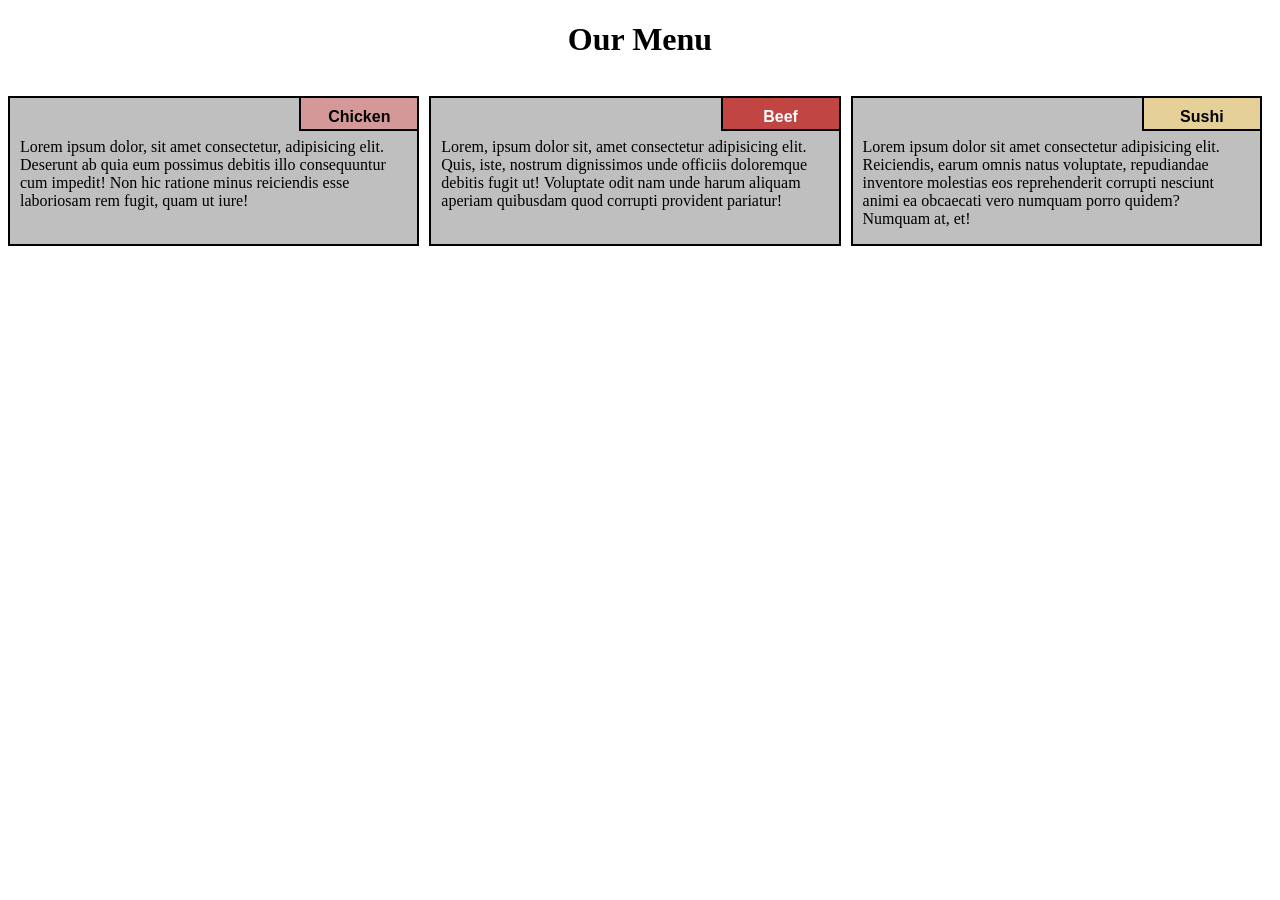
<file: index.html>
<!DOCTYPE html>
<html lang="en"><link type="text/css" rel="stylesheet" id="dark-mode-custom-link"><link type="text/css" rel="stylesheet" id="dark-mode-general-link"><style lang="en" type="text/css" id="dark-mode-custom-style"></style><style lang="en" type="text/css" id="dark-mode-native-style"></style><style lang="en" type="text/css" id="dark-mode-native-sheet"></style><head>
	<meta charset="UTF-8">
	<meta name="viewport" content="width=device-width, initial-scale=1.0">
	 <link rel="stylesheet" href="css/style.css">
	<title>Responsive Layout</title>



</head>
<body>
	<style>
	*{
  box-sizing: border-box;
}

h1{
  text-align: center;
}

p {
  background-color: #bfbfbf;
  border: 2px solid black;
  height: 150px;
  margin-right: 10px;
  padding: 40px 10px 5px 10px;
  overflow: hidden;
}


#container {
  position: relative;
  
}

#p1 {
  background-color: #D59898;
  position: absolute;
  top: 0;
  right: 0;
  font-weight: bold;
  height: 35px;
  width: 120px;
  padding: 10px;
  text-align: center;
  font-family: Arial, Helvetica, sans-serif;

}
#p2 {
  background-color:#C14543 ;
  color: white;
  position: absolute;
  top: 0;
  right: 0;
  font-weight: bold;
  height: 35px;
  width: 120px;
  padding: 10px;
  text-align: center;
  font-family: Arial, Helvetica, sans-serif;

}
#p3 {
 background-color: #E5D198;
  position: absolute;
  top: 0;
  right: 0;
  font-weight: bold;
  height: 35px;
  width: 120px;
  padding: 10px;
  text-align: center;
  font-family: Arial, Helvetica, sans-serif;

}


.row {
  width: 100%;

}


/********** Large devices only **********/
@media (min-width: 992px) {
  .col-lg-1, .col-lg-2, .col-lg-3, .col-lg-4, .col-lg-5, .col-lg-6, .col-lg-7, .col-lg-8, .col-lg-9, .col-lg-10, .col-lg-11, .col-lg-12 {
    float: left;
  }
  .col-lg-1 {
    width: 8.33%;
  }
  .col-lg-2 {
    width: 16.66%;
  }
  .col-lg-3 {
    width: 25%;
  }
  .col-lg-4 {
    width: 33.33%;
  
  }
  .col-lg-5 {
    width: 41.66%;
  }
  .col-lg-6 {
    width: 50%;
  }
  .col-lg-7 {
    width: 58.33%;
  }
  .col-lg-8 {
    width: 66.66%;
  }
  .col-lg-9 {
    width: 74.99%;
  }
  .col-lg-10 {
    width: 83.33%;
  }
  .col-lg-11 {
    width: 91.66%;
  }
  .col-lg-12 {
    width: 100%;
  }

  
}

/********** Medium devices only **********/
@media (min-width: 768px) and (max-width: 991px) {
  .col-md-1, .col-md-2, .col-md-3, .col-md-4, .col-md-5, .col-md-6, .col-md-7, .col-md-8, .col-md-9, .col-md-10, .col-md-11, .col-md-12 {
    float: left;
   
  }
  .col-md-1 {
    width: 8.33%;
  }
  .col-md-2 {
    width: 16.66%;
  }
  .col-md-3 {
    width: 25%;
  }
  .col-md-4 {
    width: 33.33%;
  }
  .col-md-5 {
    width: 41.66%;
  }
  .col-md-6 {
    width: 50%;
  }
  .col-md-7 {
    width: 58.33%;
  }
  .col-md-8 {
    width: 66.66%;
  }
  .col-md-9 {
    width: 74.99%;
  }
  .col-md-10 {
    width: 83.33%;
  }
  .col-md-11 {
    width: 91.66%;
  }
  .col-md-12 {
    width: 100%;
  }
}

/********** Mobile only **********/
@media (max-width: 767px) {
  .col-sm-1, .col-sm-2, .col-sm-3, .col-sm-4, .col-sm-5, .col-sm-6, .col-sm-7, .col-sm-8, .col-sm-9, .col-sm-10, .col-sm-11, .col-sm-12 {
    float: left;
  }
  .col-sm-1 {
    width: 8.33%;
  }
  .col-sm-2 {
    width: 16.66%;
  }
  .col-sm-3 {
    width: 25%;
  }
  .col-sm-4 {
    width: 33.33%;
  
  }
  .col-sm-5 {
    width: 41.66%;
  }
  .col-sm-6 {
    width: 50%;
  }
  .col-sm-7 {
    width: 58.33%;
  }
  .col-sm-8 {
    width: 66.66%;
  }
  .col-sm-9 {
    width: 74.99%;
  }
  .col-sm-10 {
    width: 83.33%;
  }
  .col-sm-11 {
    width: 91.66%;
  }
  .col-sm-12 {
    width: 100%;
  }

  
}

	</style>
	<div class="row">
	<h1>Our Menu</h1>
  <div class="col-lg-4 col-md-6 col-sm-12" id="container">
    <p>Lorem ipsum dolor, sit amet consectetur, adipisicing elit. Deserunt ab quia eum possimus debitis illo consequuntur cum impedit! Non hic ratione minus reiciendis esse laboriosam rem fugit, quam ut iure!</p>
  	<p id="p1">Chicken</p>

  	</div>

  

  <div class="col-lg-4 col-md-6 col-sm-12" id="container"><p>Lorem, ipsum dolor sit, amet consectetur adipisicing elit. Quis, iste, nostrum dignissimos unde officiis doloremque debitis fugit ut! Voluptate odit nam unde harum aliquam aperiam quibusdam quod corrupti provident pariatur!</p>

  	<p id="p2">Beef</p>

  </div>

  <div class="col-lg-4 col-md-12 col-sm-12" id="container"><p>Lorem ipsum dolor sit amet consectetur adipisicing elit. Reiciendis, earum omnis natus voluptate, repudiandae inventore molestias eos reprehenderit corrupti nesciunt animi ea obcaecati vero numquam porro quidem? Numquam at, et!</p>

  	<p id="p3">Sushi</p>

  </div>

	</div>	


</body></html>
</file>
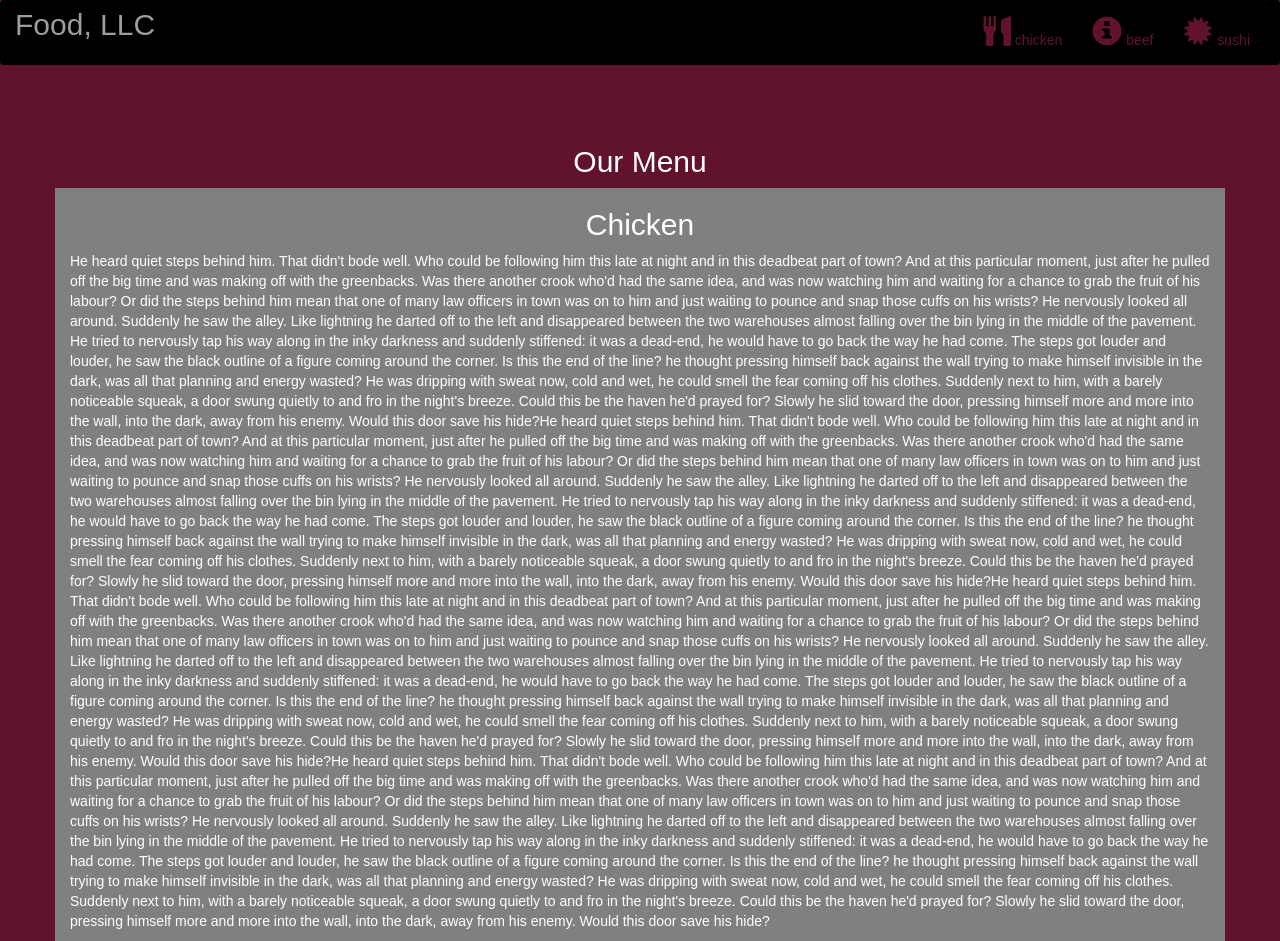
<file: module3.html>
<!DOCTYPE html>
<html lang="en"><link type="text/css" rel="stylesheet" id="dark-mode-custom-link"><link type="text/css" rel="stylesheet" id="dark-mode-general-link"><style lang="en" type="text/css" id="dark-mode-custom-style"></style><style lang="en" type="text/css" id="dark-mode-native-style"></style><style lang="en" type="text/css" id="dark-mode-native-sheet"></style><head>
  <title>Bootstrap Example</title>
  <meta charset="utf-8">
  <meta name="viewport" content="width=device-width, initial-scale=1">
  <link rel="stylesheet" href="https://maxcdn.bootstrapcdn.com/bootstrap/3.4.1/css/bootstrap.min.css">
  <script src="https://ajax.googleapis.com/ajax/libs/jquery/3.5.1/jquery.min.js"></script>
  <script src="https://maxcdn.bootstrapcdn.com/bootstrap/3.4.1/js/bootstrap.min.js"></script>
</head>
<body>
	<style>
	*{
	margin: 0;
	padding: 0;
	
}
.navbar{

border: none;
background-color: black;
color: #61122F;
}
body{
	background-color: #61122F;
	color: white;
}
.glyphicon{
	font-size: 30px;
	color:#61122F; 
}

.center{
	width: 90%;
	background-color: grey;

}
.container
{
	background-color: grey;
}
.text-center{
	font-size: 30px;
}

h2{
	text-align: center;
}
#myNavbar ul li a {
	color: #61122F;
}
.navbar-brand{
font-size: 30px;	
}
	</style>
<nav class="navbar navbar-inverse">
  <div class="container-fluid">
    <div class="navbar-header">
      <button type="button" class="navbar-toggle" data-toggle="collapse" data-target="#myNavbar">
        <span class="icon-bar"></span>
        <span class="icon-bar"></span>
        <span class="icon-bar"></span>                        
      </button>
      <a class="navbar-brand" href="#">Food, LLC</a>
    </div>
    <div class="collapse navbar-collapse" id="myNavbar">
    
      <ul class="nav navbar-nav navbar-right">
        <li style="">
        <a href="#"> 
        <span class="glyphicon glyphicon-cutlery"></span> chicken</a>
        </li>
        <li>
        <a href="#">
        <span class="glyphicon glyphicon-info-sign"></span> beef</a>
        </li>
        <li>
        <a href="#">
        <span class="glyphicon glyphicon-certificate"></span> sushi</a>
        </li>
      </ul>
    </div>
  </div>
</nav>
<br>
<br>  
<h1><p class="text-center">Our Menu</p></h1>


<div id="main-content" class="container">
  <div id="home-tiles" class="row">
      <div class="col-md-12 col-sm-12 col-xs-12">
            
            <p id="chickstory">
          </p><h2>Chicken</h2>
              He heard quiet steps behind him. That didn't bode well. Who could be following him this late at night and in this deadbeat part of town? And at this particular moment, just after he pulled off the big time and was making off with the greenbacks. Was there another crook who'd had the same idea, and was now watching him and waiting for a chance to grab the fruit of his labour? Or did the steps behind him mean that one of many law officers in town was on to him and just waiting to pounce and snap those cuffs on his wrists? He nervously looked all around. Suddenly he saw the alley. Like lightning he darted off to the left and disappeared between the two warehouses almost falling over the bin lying in the middle of the pavement. He tried to nervously tap his way along in the inky darkness and suddenly stiffened: it was a dead-end, he would have to go back the way he had come. The steps got louder and louder, he saw the black outline of a figure coming around the corner. Is this the end of the line? he thought pressing himself back against the wall trying to make himself invisible in the dark, was all that planning and energy wasted? He was dripping with sweat now, cold and wet, he could smell the fear coming off his clothes. Suddenly next to him, with a barely noticeable squeak, a door swung quietly to and fro in the night's breeze. Could this be the haven he'd prayed for? Slowly he slid toward the door, pressing himself more and more into the wall, into the dark, away from his enemy. Would this door save his hide?He heard quiet steps behind him. That didn't bode well. Who could be following him this late at night and in this deadbeat part of town? And at this particular moment, just after he pulled off the big time and was making off with the greenbacks. Was there another crook who'd had the same idea, and was now watching him and waiting for a chance to grab the fruit of his labour? Or did the steps behind him mean that one of many law officers in town was on to him and just waiting to pounce and snap those cuffs on his wrists? He nervously looked all around. Suddenly he saw the alley. Like lightning he darted off to the left and disappeared between the two warehouses almost falling over the bin lying in the middle of the pavement. He tried to nervously tap his way along in the inky darkness and suddenly stiffened: it was a dead-end, he would have to go back the way he had come. The steps got louder and louder, he saw the black outline of a figure coming around the corner. Is this the end of the line? he thought pressing himself back against the wall trying to make himself invisible in the dark, was all that planning and energy wasted? He was dripping with sweat now, cold and wet, he could smell the fear coming off his clothes. Suddenly next to him, with a barely noticeable squeak, a door swung quietly to and fro in the night's breeze. Could this be the haven he'd prayed for? Slowly he slid toward the door, pressing himself more and more into the wall, into the dark, away from his enemy. Would this door save his hide?He heard quiet steps behind him. That didn't bode well. Who could be following him this late at night and in this deadbeat part of town? And at this particular moment, just after he pulled off the big time and was making off with the greenbacks. Was there another crook who'd had the same idea, and was now watching him and waiting for a chance to grab the fruit of his labour? Or did the steps behind him mean that one of many law officers in town was on to him and just waiting to pounce and snap those cuffs on his wrists? He nervously looked all around. Suddenly he saw the alley. Like lightning he darted off to the left and disappeared between the two warehouses almost falling over the bin lying in the middle of the pavement. He tried to nervously tap his way along in the inky darkness and suddenly stiffened: it was a dead-end, he would have to go back the way he had come. The steps got louder and louder, he saw the black outline of a figure coming around the corner. Is this the end of the line? he thought pressing himself back against the wall trying to make himself invisible in the dark, was all that planning and energy wasted? He was dripping with sweat now, cold and wet, he could smell the fear coming off his clothes. Suddenly next to him, with a barely noticeable squeak, a door swung quietly to and fro in the night's breeze. Could this be the haven he'd prayed for? Slowly he slid toward the door, pressing himself more and more into the wall, into the dark, away from his enemy. Would this door save his hide?He heard quiet steps behind him. That didn't bode well. Who could be following him this late at night and in this deadbeat part of town? And at this particular moment, just after he pulled off the big time and was making off with the greenbacks. Was there another crook who'd had the same idea, and was now watching him and waiting for a chance to grab the fruit of his labour? Or did the steps behind him mean that one of many law officers in town was on to him and just waiting to pounce and snap those cuffs on his wrists? He nervously looked all around. Suddenly he saw the alley. Like lightning he darted off to the left and disappeared between the two warehouses almost falling over the bin lying in the middle of the pavement. He tried to nervously tap his way along in the inky darkness and suddenly stiffened: it was a dead-end, he would have to go back the way he had come. The steps got louder and louder, he saw the black outline of a figure coming around the corner. Is this the end of the line? he thought pressing himself back against the wall trying to make himself invisible in the dark, was all that planning and energy wasted? He was dripping with sweat now, cold and wet, he could smell the fear coming off his clothes. Suddenly next to him, with a barely noticeable squeak, a door swung quietly to and fro in the night's breeze. Could this be the haven he'd prayed for? Slowly he slid toward the door, pressing himself more and more into the wall, into the dark, away from his enemy. Would this door save his hide?
            <p></p>
      </div>
    </div>
</div>



</body></html>
</file>
<file: css/style.css>
*{
  box-sizing: border-box;
}

h1{
  text-align: center;
}

p {
  background-color: #bfbfbf;
  border: 2px solid black;
  height: 150px;
  margin-right: 10px;
  padding: 40px 10px 5px 10px;
  overflow: hidden;
}


#container {
  position: relative;
  
}

#p1 {
  background-color: #D59898;
  position: absolute;
  top: 0;
  right: 0;
  font-weight: bold;
  height: 35px;
  width: 120px;
  padding: 10px;
  text-align: center;
  font-family: Arial, Helvetica, sans-serif;

}
#p2 {
  background-color:#C14543 ;
  color: white;
  position: absolute;
  top: 0;
  right: 0;
  font-weight: bold;
  height: 35px;
  width: 120px;
  padding: 10px;
  text-align: center;
  font-family: Arial, Helvetica, sans-serif;

}
#p3 {
 background-color: #E5D198;
  position: absolute;
  top: 0;
  right: 0;
  font-weight: bold;
  height: 35px;
  width: 120px;
  padding: 10px;
  text-align: center;
  font-family: Arial, Helvetica, sans-serif;

}


.row {
  width: 100%;

}


/********** Large devices only **********/
@media (min-width: 992px) {
  .col-lg-1, .col-lg-2, .col-lg-3, .col-lg-4, .col-lg-5, .col-lg-6, .col-lg-7, .col-lg-8, .col-lg-9, .col-lg-10, .col-lg-11, .col-lg-12 {
    float: left;
  }
  .col-lg-1 {
    width: 8.33%;
  }
  .col-lg-2 {
    width: 16.66%;
  }
  .col-lg-3 {
    width: 25%;
  }
  .col-lg-4 {
    width: 33.33%;
  
  }
  .col-lg-5 {
    width: 41.66%;
  }
  .col-lg-6 {
    width: 50%;
  }
  .col-lg-7 {
    width: 58.33%;
  }
  .col-lg-8 {
    width: 66.66%;
  }
  .col-lg-9 {
    width: 74.99%;
  }
  .col-lg-10 {
    width: 83.33%;
  }
  .col-lg-11 {
    width: 91.66%;
  }
  .col-lg-12 {
    width: 100%;
  }

  
}

/********** Medium devices only **********/
@media (min-width: 768px) and (max-width: 991px) {
  .col-md-1, .col-md-2, .col-md-3, .col-md-4, .col-md-5, .col-md-6, .col-md-7, .col-md-8, .col-md-9, .col-md-10, .col-md-11, .col-md-12 {
    float: left;
   
  }
  .col-md-1 {
    width: 8.33%;
  }
  .col-md-2 {
    width: 16.66%;
  }
  .col-md-3 {
    width: 25%;
  }
  .col-md-4 {
    width: 33.33%;
  }
  .col-md-5 {
    width: 41.66%;
  }
  .col-md-6 {
    width: 50%;
  }
  .col-md-7 {
    width: 58.33%;
  }
  .col-md-8 {
    width: 66.66%;
  }
  .col-md-9 {
    width: 74.99%;
  }
  .col-md-10 {
    width: 83.33%;
  }
  .col-md-11 {
    width: 91.66%;
  }
  .col-md-12 {
    width: 100%;
  }
}

/********** Mobile only **********/
@media (max-width: 767px) {
  .col-sm-1, .col-sm-2, .col-sm-3, .col-sm-4, .col-sm-5, .col-sm-6, .col-sm-7, .col-sm-8, .col-sm-9, .col-sm-10, .col-sm-11, .col-sm-12 {
    float: left;
  }
  .col-sm-1 {
    width: 8.33%;
  }
  .col-sm-2 {
    width: 16.66%;
  }
  .col-sm-3 {
    width: 25%;
  }
  .col-sm-4 {
    width: 33.33%;
  
  }
  .col-sm-5 {
    width: 41.66%;
  }
  .col-sm-6 {
    width: 50%;
  }
  .col-sm-7 {
    width: 58.33%;
  }
  .col-sm-8 {
    width: 66.66%;
  }
  .col-sm-9 {
    width: 74.99%;
  }
  .col-sm-10 {
    width: 83.33%;
  }
  .col-sm-11 {
    width: 91.66%;
  }
  .col-sm-12 {
    width: 100%;
  }

  
}
</file>
